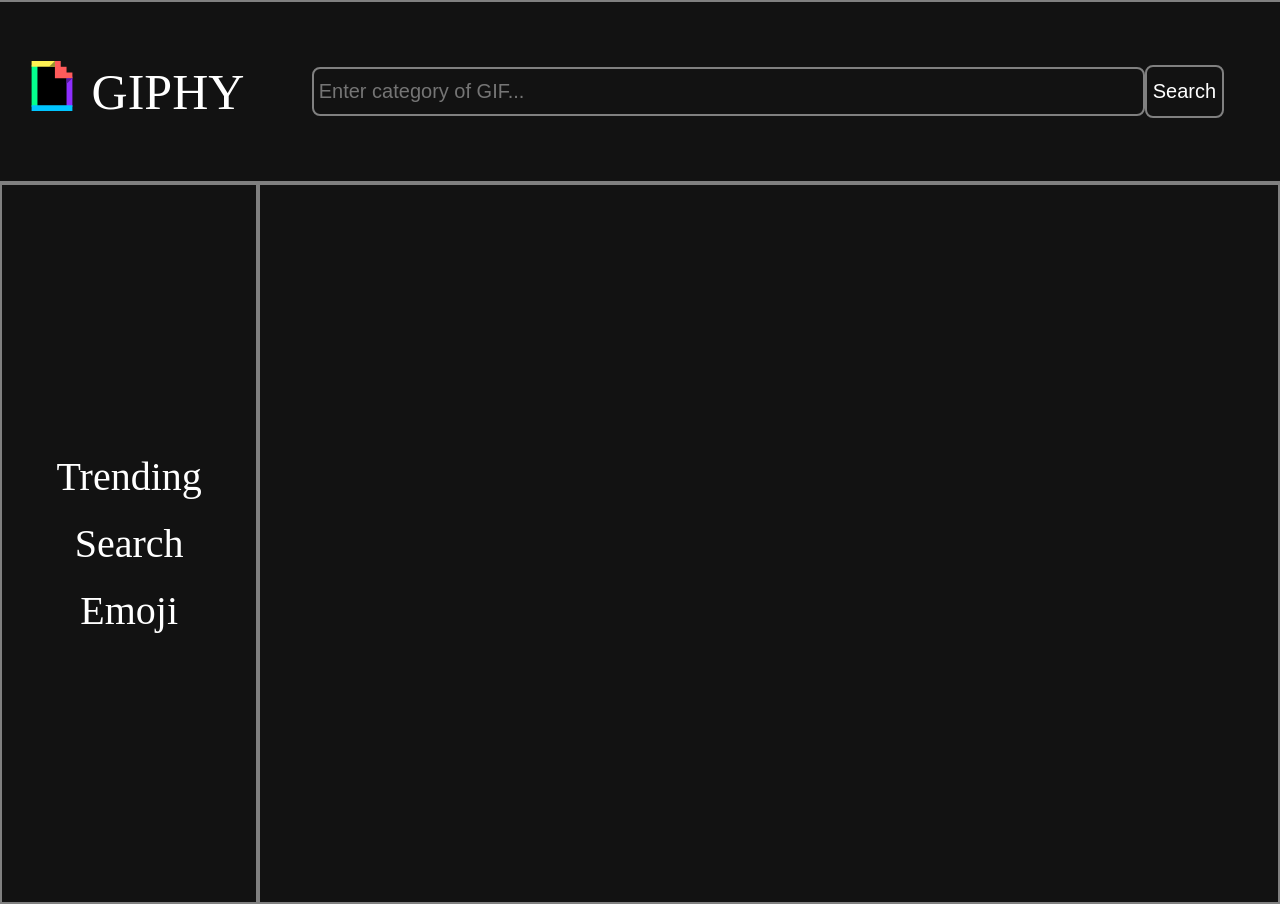
<file: Assignment 2/index.html>
<!DOCTYPE html>
<html lang="en">
<head>
    <meta charset="UTF-8">
    <meta name="viewport" content="width=device-width, initial-scale=1.0">
    <title>Document</title>
    <link href="style.css" rel="stylesheet">
</head>
<body>
    
    <div class="main-container">
        <div class="header">
            <div class="logo">
                <div>
                    <svg height="50px" width="80" xmlns="http://www.w3.org/2000/svg" viewBox="4 2 16.32 20"><g fill="none" fill-rule="evenodd"><path d="M6.331 4.286H17.99v15.428H6.33z" fill="#000"/><g fill-rule="nonzero"><path d="M4 3.714h2.331v16.572H4z" fill="#04ff8e"/><path d="M17.989 8.286h2.331v12h-2.331z" fill="#8e2eff"/><path d="M4 19.714h16.32V22H4z" fill="#00c5ff"/><path d="M4 2h9.326v2.286H4z" fill="#fff152"/><path d="M17.989 6.571V4.286h-2.332V2h-2.331v6.857h6.994V6.571" fill="#ff5b5b"/><path d="M17.989 11.143V8.857h2.331" fill="#551c99"/></g><path d="M13.326 2v2.286h-2.332" fill="#999131"/></g></svg>
                </div>
                <div class="logo-text">GIPHY</div>
            </div>
            <div class="input">
                <input type="text" placeholder="Enter category of GIF... " id="search_gif">
                <button id="submit_search">Search</button>
            </div>
        </div>
        <div class="main-data">
            <div class="endpoints-container">
                <div id='trending' class='endpoint'>Trending</div>
                <div id='search' class='endpoint'>Search</div>
                <div id='emoji' class='endpoint'>Emoji</div>
            </div>
            <div class="gif-container" id="gif-container"></div>
        </div>
    </div>

    <script src="main.js"></script>
</body>
</html>
</file>
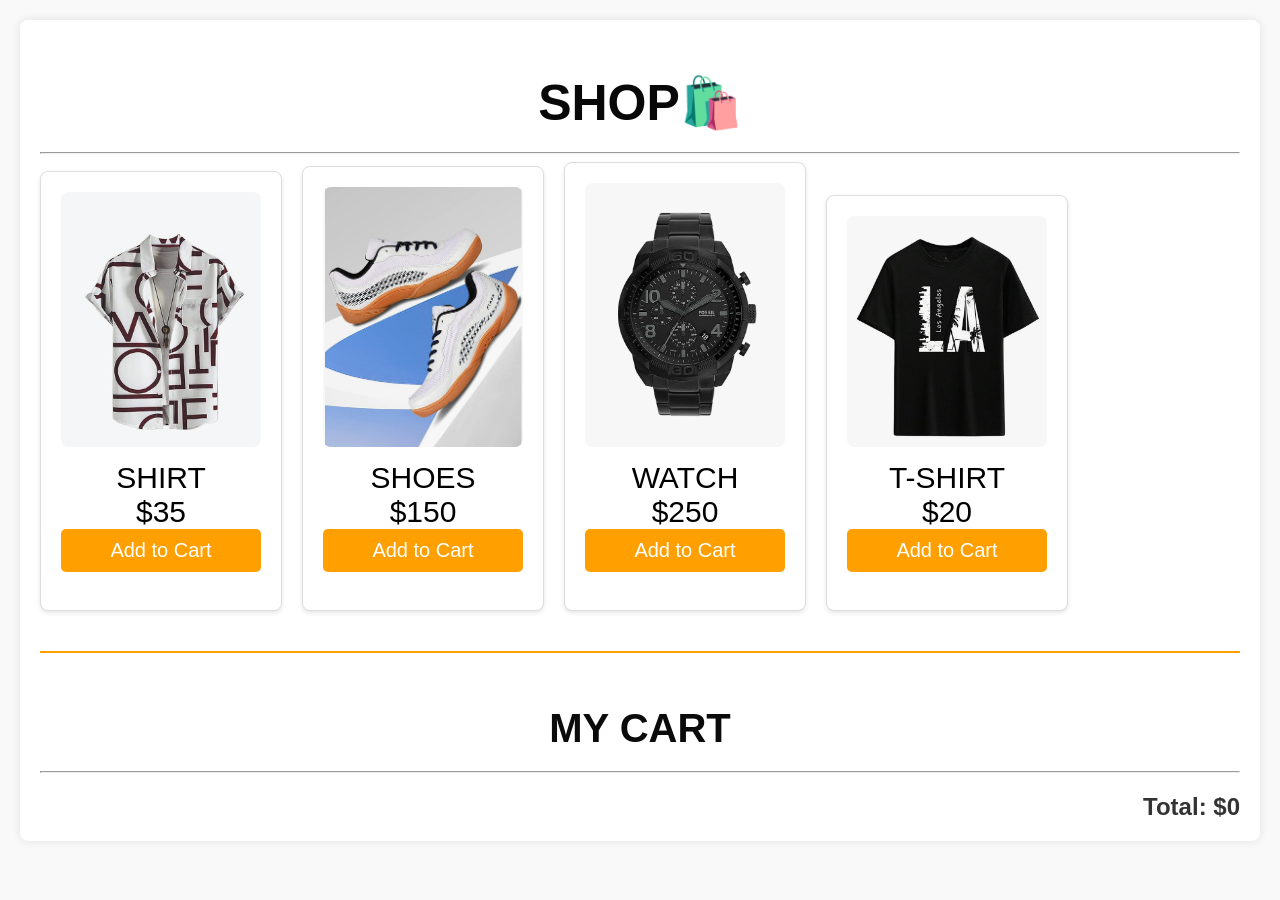
<file: Assignment 1/cartfinal.html>
<!DOCTYPE html>
<html lang="en">
<head>
    <meta charset="UTF-8">
    <meta name="viewport" content="width=device-width, initial-scale=1.0">
    <title>Shopping Cart</title>
    <style>
        body {
    font-family: Arial, sans-serif;
    margin: 0;
    padding: 0;
    background-color: #f9f9f9;
}

.container {
    max-width: 1200px;
    margin: 20px auto;
    padding: 20px;
    background-color: #fff;
    border-radius: 8px;
    box-shadow: 0 0 10px rgba(0, 0, 0, 0.1);
}

h1 {
    text-align: center;
    color: #080808;
    text-decoration: solid;
    font-size: 50px;
    margin-bottom: 20px;
}

.product {
    text-align: center;
    display: inline-block;
    border: 1px solid #ddd;;
    border-radius: 8px;
    padding: 20px;
    margin-bottom: 20px;
    background-color: #fff;
    margin-right: 20px;
    box-shadow: 0 2px 4px rgba(0, 0, 0, 0.1);
    transition: all 0.3s ease;
}

.product:hover {
    box-shadow: 0 4px 8px rgba(0, 0, 0, 0.1);
    transform: translateY(-5px);
}

.product img {
    width: 200px; ;
    border-radius: 8px;
    margin-bottom: 10px;
}

.product-info {
    text-align: center;
    font-size: 30px;
}

.product button {
    font-size: 20px;
    display: block;
    width: 100%;
    padding: 10px;
    background-color: #ff9f00;
    color: #fff;
    border: none;
    cursor: pointer;
    border-radius: 5px;
    transition: background-color 0.3s ease;
}

.product button:hover {
    background-color: #ffac33;
}

.cart {
    text-align: right;
    margin-top: 20px;
    border-top: 2px solid #ff9f00;
    padding-top: 20px;
}

.cart h2 {
    font-size:40px;
    color: #0b0b0b;
    text-align: center;
    margin-bottom: 20px;
}

.cart ul {
    list-style-type: none;
    padding: 0;
}

.cart li {
    margin-bottom: 10px;
    padding: 10px;
    background-color: #fff;
    border-radius: 5px;
    box-shadow: 0 2px 4px rgba(0, 0, 0, 0.1);
    display: flex;
    justify-content: space-between;
    align-items: center;
}

.cart li button {
    padding: 8px 15px;
    background-color: #dc3545;
    color: #fff;
    border: none;
    cursor: pointer;
    border-radius: 5px;
    transition: background-color 0.3s ease;
}

.cart li button:hover {
    background-color: #c82333;
}

.total {
    color: #333;
    text-align: right;
    margin-top: 20px;
    font-size: 24px;
    font-weight: bold;
}
    </style>
</head>
<body>
    <div class="container">
        <center><H1>SHOP🛍️</H1></center><hr>
        <div id="products" class="products">
        </div>
        <div class="cart">
            <h2>MY CART</h2><hr>
            <ul id="cart-items">
            </ul>
            <div class="total">Total: $<span id="totalAmount">0</span></div>
        </div></div>
    </div>

    <script>
        document.addEventListener('DOMContentLoaded', function() {
            const productsContainer = document.getElementById('products');
            const cartItems = document.getElementById('cart-items');
            const totalAmountElement = document.getElementById('totalAmount');
            let totalAmount = 0;
            const cartMap = new Map(); // To store cart items

            const products = [
                { id: 1, name: 'SHIRT', image: 'SHIRT.png', price: 35},
                { id: 2, name: 'SHOES', image: 'SHOES.png', price: 150  },
                { id: 3, name: 'WATCH', image: 'WATCH.png', price: 250 },
                { id: 4,name: 'T-SHIRT', image: 'T-SHIRT.png', price: 20} 
            ];

            products.forEach(product => {
                const productDiv = document.createElement('div');
                productDiv.classList.add('product');
                productDiv.setAttribute('data-id', product.id);
                productDiv.innerHTML = `
                    <img src="${product.image}" alt="${product.name}">
                    <div class="product-info">
                        <span>${product.name}</span><br>
                        <span class="price">$${product.price}</span>
                    </div>
                    <button class="add-to-cart">Add to Cart</button><br>
                `;
                productsContainer.appendChild(productDiv);
            });

            const addToCartButtons = document.querySelectorAll('.add-to-cart');
            addToCartButtons.forEach(button => {
                button.addEventListener('click', function() {
                    const productDiv = button.parentElement;
                    const productId = productDiv.getAttribute('data-id');
                    const productName = productDiv.querySelector('.product-info span:first-child').textContent;
                    const price = parseFloat(productDiv.querySelector('.price').textContent.replace('$', ''));

                    if (cartMap.has(productId)) {
                        // If the product is already in the cart, increment its quantity and update the UI
                        const cartItem = cartMap.get(productId);
                        cartItem.quantity++;
                        cartItem.element.querySelector('.quantity').textContent = cartItem.quantity;
                    } else {
                        // If the product is not in the cart, add it to the cart and update the UI
                        const cartItem = document.createElement('li');
                        cartItem.innerHTML = `
                            <span>${productName} - $${price} <span class="quantity">1</span>x</span>
                            <button class="remove-from-cart" data-id="${productId}">Remove</button>
                        `;
                        cartItems.appendChild(cartItem);
                        cartMap.set(productId, { name: productName, price: price, quantity: 1, element: cartItem });
                    }

                    // Update total amount
                    totalAmount += price;
                    totalAmountElement.textContent = totalAmount.toFixed(2);
                });
            });

            cartItems.addEventListener('click', function(event) {
                if (event.target.classList.contains('remove-from-cart')) {
                    const productId = event.target.getAttribute('data-id');
                    const cartItem = cartMap.get(productId);
                    const price = cartItem.price;
                    const quantity = cartItem.quantity;
                    
                    if (quantity > 1) {
                        // If the product quantity is more than 1, decrement its quantity and update the UI
                        cartItem.quantity--;
                        cartItem.element.querySelector('.quantity').textContent = cartItem.quantity;
                    } else {
                        // If the product quantity is 1, remove it from the cart and update the UI
                        cartItems.removeChild(cartItem.element);
                        cartMap.delete(productId);
                    }

                    // Update total amount
                    totalAmount -= price;
                    totalAmountElement.textContent = totalAmount.toFixed(2);
                }
            });
        });
    </script>
</body>
</html>
</file>
<file: Assignment 2/style.css>
body{
    height:100vh;
    width: 100vw;
    margin:0px;
    overflow:hidden; 
}
.header img{
    height:auto;
    width:100%;
}
.main-container{
    display: flex;
    align-items: center;
    justify-content: center; 
    flex-direction: column;
    margin:0px;
    height: 100%;
    width: 100%;
}

.logo{
    height: 100%;
    width: 20%;
    display: flex;
    align-items: center;
    justify-content: center;
    font-size: 10px;
    color:white;
    font-size:50px;
}
.input{
    height: 100%;
    width:80%;
    display: flex;
    align-items: center;
    justify-content: center;
}

.header{
    display: flex;
    align-items: center;
    justify-content: center;
    border:2px solid gray;
    height:20%;
    width: 100%;
    background-color: rgb(18, 18, 18);
}
.main-data{
    height:80%;
    width:100%;
    display: flex;
    flex-direction: row;
}

.endpoints-container{
    height: 100%;
    width:20%;
    border:2px solid gray;
    background-color: rgb(18, 18, 18);
    color:white;
    display: flex;
    align-items: center;
    justify-content: center;
    flex-direction: column;
    font-size: 40px;
    gap:20px;
}
.endpoint:hover{
    color:cyan;
    cursor:pointer;
}
.gif-container{
    border: 2px solid gray;
    height:100%;
    width: 80%;
    overflow: auto;
    display: flex;
    flex-wrap: wrap;      
    background-color: rgb(18, 18, 18);
}

.categories{
    height:100%;
    width:20%;
    border: 2px solid gray;
    background-color: rgb(18, 18, 18);
}

.gif{
    margin:2px;   
}

.gif img{
    border-radius: 0.5rem;
}

#search_gif{
    border:2px solid gray;
    background-color: rgb(18, 18, 18);
    width:80%;
    color:white;
    height: 20%;    
    outline:none;
    padding:0.3rem;
    border-radius: 0.5rem;
    font-size: 20px;
}

#search_gif:hover{
    border-color:aqua;
}

#submit_search{
    border:2px solid gray;
    background-color: rgb(18, 18, 18);
    color:white;
    border-radius: 0.5rem;
    font-size: 20px;
    height:30%;
    cursor: pointer;
    
}
#submit_search:hover{
    border-color:aqua;
}
</file>
